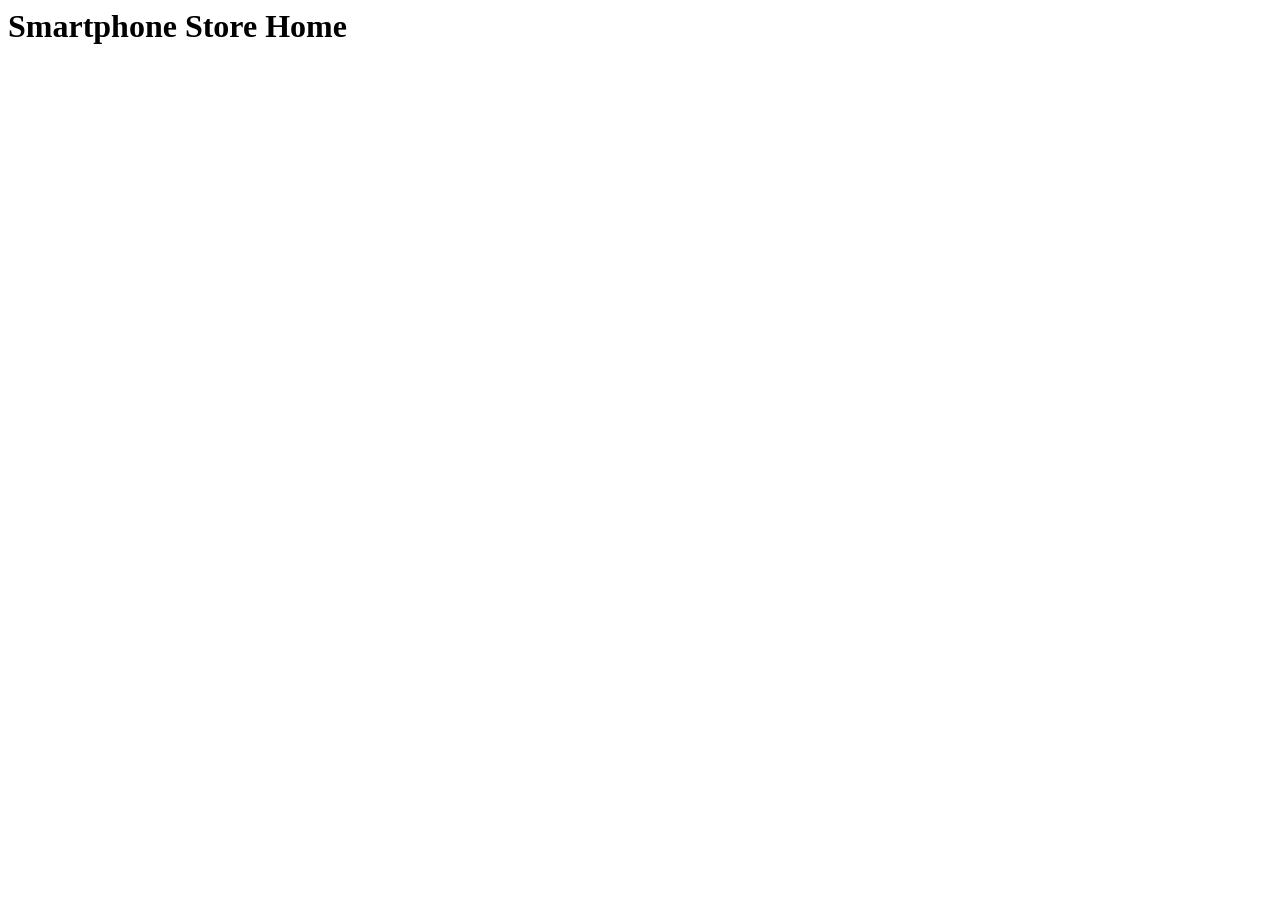
<file: SmartPhoneProducts1/index.html>
<html lang="en">

<head>
    <meta charset="UTF-8">
    <meta name="viewport" content="width=device-width, initial-scale=1.0">
    <meta http-equiv="X-UA-Compatible" content="ie=edge">
    <meta name="viewport" content="width=device-width, initial-scale=1">

    <title>Document</title>
    
</head>

<body>
        <h1>Smartphone Store Home</h1>
   
    <a href="./products_page.html">
        <img src="./Images/phone_globe.jpg" height="50%" width="50%">
    </a>

        
    
    
</body>

</html>
</file>
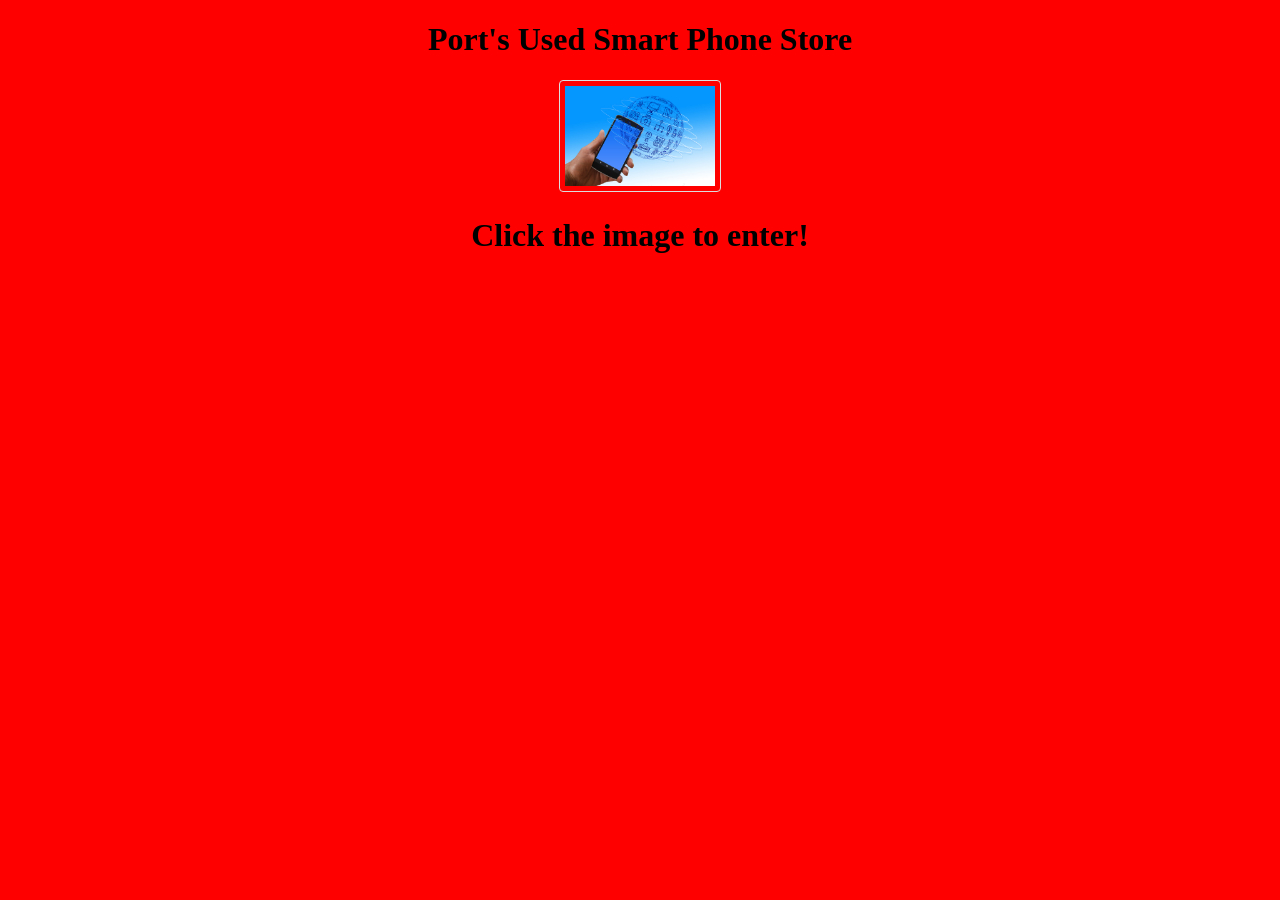
<file: SmartPhoneProducts2/index.html>
<!DOCTYPE html>
<html lang="en">

<head>
    <meta charset="UTF-8">
    <meta name="viewport" content="width=<device-width>, initial-scale=1.0">
    <meta http-equiv="X-UA-Compatible" content="ie=edge">
    <title>Smartphone Store Home Page</title>
    <style>
        body {
            text-align: center;
            background: red;
        }

        img {
            border: 1px solid #ddd;
            /* Gray border */
            border-radius: 4px;
            /* Rounded border */
            padding: 5px;
            /* Some padding */
            width: 150px;
            /* Set a small width */
        }

        /* Add a hover effect (blue shadow) */
        img:hover {
            box-shadow: 0 0 5px 1px black;
        }
    </style>
</head>

<body>
    <h1>Port's Used Smart Phone Store</h1>
    <a href="./products_display.html">
        <img src="./images/phone_globe.jpg" height="50%" width="50%">
    </a>
    <h1>Click the image to enter!</h1>

</body>
</html>
</file>
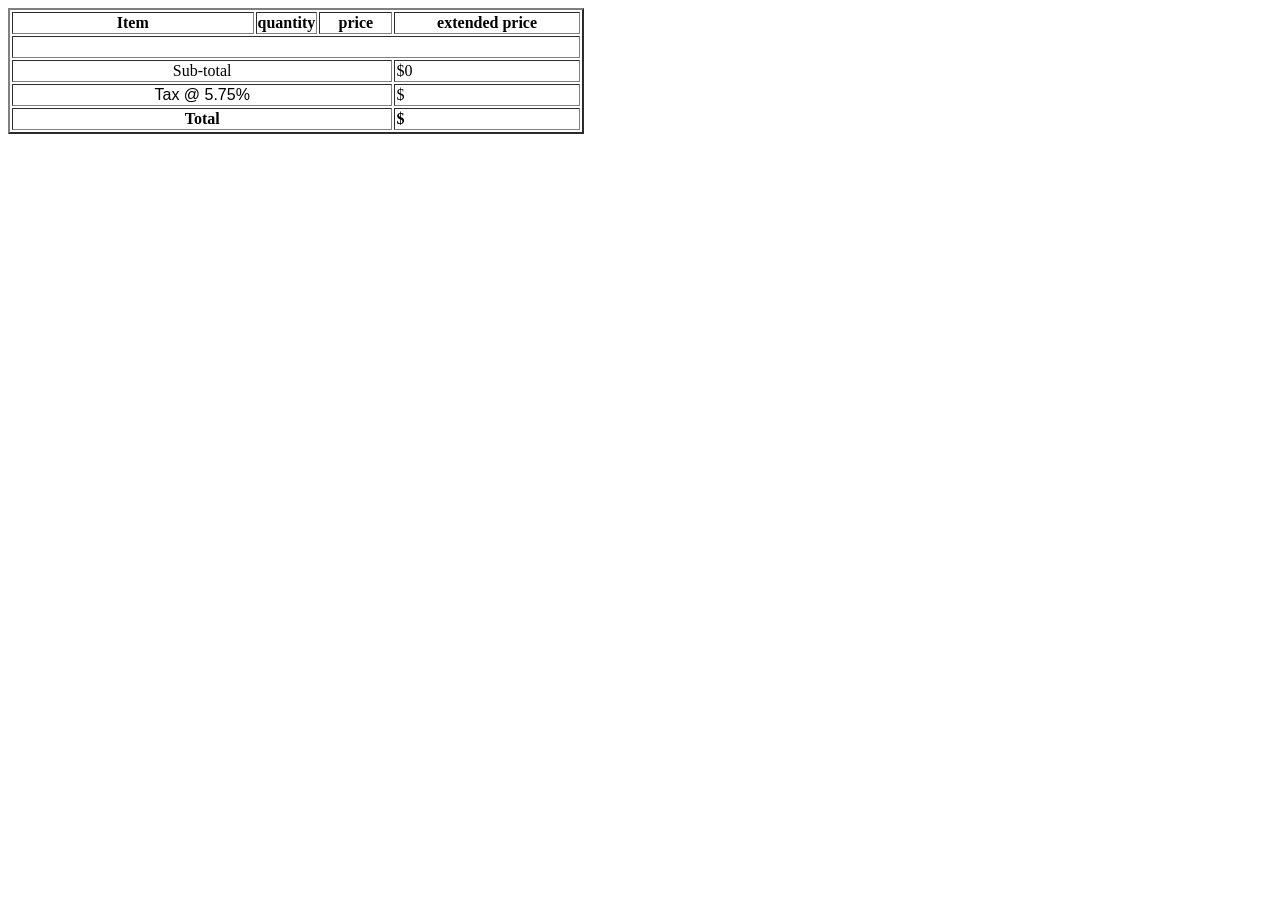
<file: Invoice1.1/Invoice1_1.html>
<script>
        var item1 = 'Gillette Sensor 3 Razor';
        var quantity1 = 2;
        var price1 = 1.23;
        var item2 = 'Barbasol Shaving Cream';
        var quantity2 = 1;
        var price2 = 2.64;
        var item3 = 'Nautica Cologne';
        var quantity3 = 1;
        var price3 = 6.17;
        var item4 = 'Rubbing Alcohol	';
        var quantity4 = 3;
        var price4 = 0.98;
        var item5 = 'Colgate Classic Toothbrush';
        var quantity5 = 12;
        var price5 = 1.89;
        /*
        var extended_price1 = quantity1 * price1;
        var extended_price2 = quantity2 * price2;
        var extended_price3 = quantity3 * price3;
        var extended_price4 = quantity4 * price4;
        var extended_price5 = quantity5 * price5;
        var subtotal = extended_price1 + extended_price2 + extended_price3 + extended_price4 + extended_price5;
        */
      

        var subtotal = 0;
         
        </script>
        
        <!DOCTYPE html>
        <html lang="en">
        <head>
            <meta charset="UTF-8">
            <meta name="viewport" content="width=device-width, initial-scale=1.0">
            <meta http-equiv="X-UA-Compatible" content="ie=edge">
            <title>Document</title>
        </head>
        <body>
        
                <table border="2">
                        <tbody>
                          <tr>
                            <th style="text-align: center;" width="43%">Item</th>
                            <th style="text-align: center;" width="11%">quantity</th>
                            <th style="text-align: center;" width="13%">price</th>
                            <th style="text-align: center;" width="54%">extended price</th>
                          </tr>
                    <script>
                       var extendedprice=quantity1*price1;

                          document.write(`
                          <tr>
                            <td width="43%">${item1}</td>
                            <td align="center" width="11%">${quantity1}</td>
                            <td width="13%">\$${price1}</td>
                            <td width="54%">\$${extended_price1}</td>
                          </tr>
                    `);
                    document.write(`
                          <tr>
                            <td width="43%">${item2}</td>
                            <td align="center" width="11%">${quantity2}</td>
                            <td width="13%">\$${price2}</td>
                            <td width="54%">\$${extended_price2}</td>
                          </tr>
                    `);
                    document.write(`
                          <tr>
                            <td width="43%">${item3}</td>
                            <td align="center" width="11%">${quantity3}</td>
                            <td width="13%">\$${price3}</td>
                            <td width="54%">\$${extended_price3}</td>
                          </tr>
                    `);
                    document.write(`
                          <tr>
                            <td width="43%">${item4}</td>
                            <td align="center" width="11%">${quantity4}</td>
                            <td width="13%">\$${price4}</td>
                            <td width="54%">\$${extended_price4}</td>
                          </tr>
                    `);
                    document.write(`
                          <tr>
                            <td width="43%">${item5}</td>
                            <td align="center" width="11%">${quantity5}</td>
                            <td width="13%">\$${price5}</td>
                            <td width="54%">\$${extended_price5}</td>
                          </tr>
                    `);
                    var tax_rate = 0.0575;
                     var tax = tax_rate * subtotal;
                    var total = tax + subtotal;
                 </script>
                     <tr>
                            <td colspan="4" width="100%">&nbsp;</td>
                          </tr>
                          <tr>
                            <td style="text-align: center;" colspan="3" width="67%">Sub-total</td>
                            <td width="54%">$<script>document.write(subtotal)</script></td>
                          </tr>
                          <tr>
                            <td style="text-align: center;" colspan="3" width="67%"><span style="font-family: arial;">Tax @ 5.75%</span></td>
                            <td width="54%">$<script>document.write(tax.toFixed(2))</script></td>
                          </tr>
                          <tr>
                            <td style="text-align: center;" colspan="3" width="67%"><strong>Total</strong></td>
                            <td width="54%"><strong>$<script>document.write(total.toFixed(2))</script></strong></td>
                          </tr>
                    
                        </tbody>
                      </table>
        
        </body>
        </html>
</file>
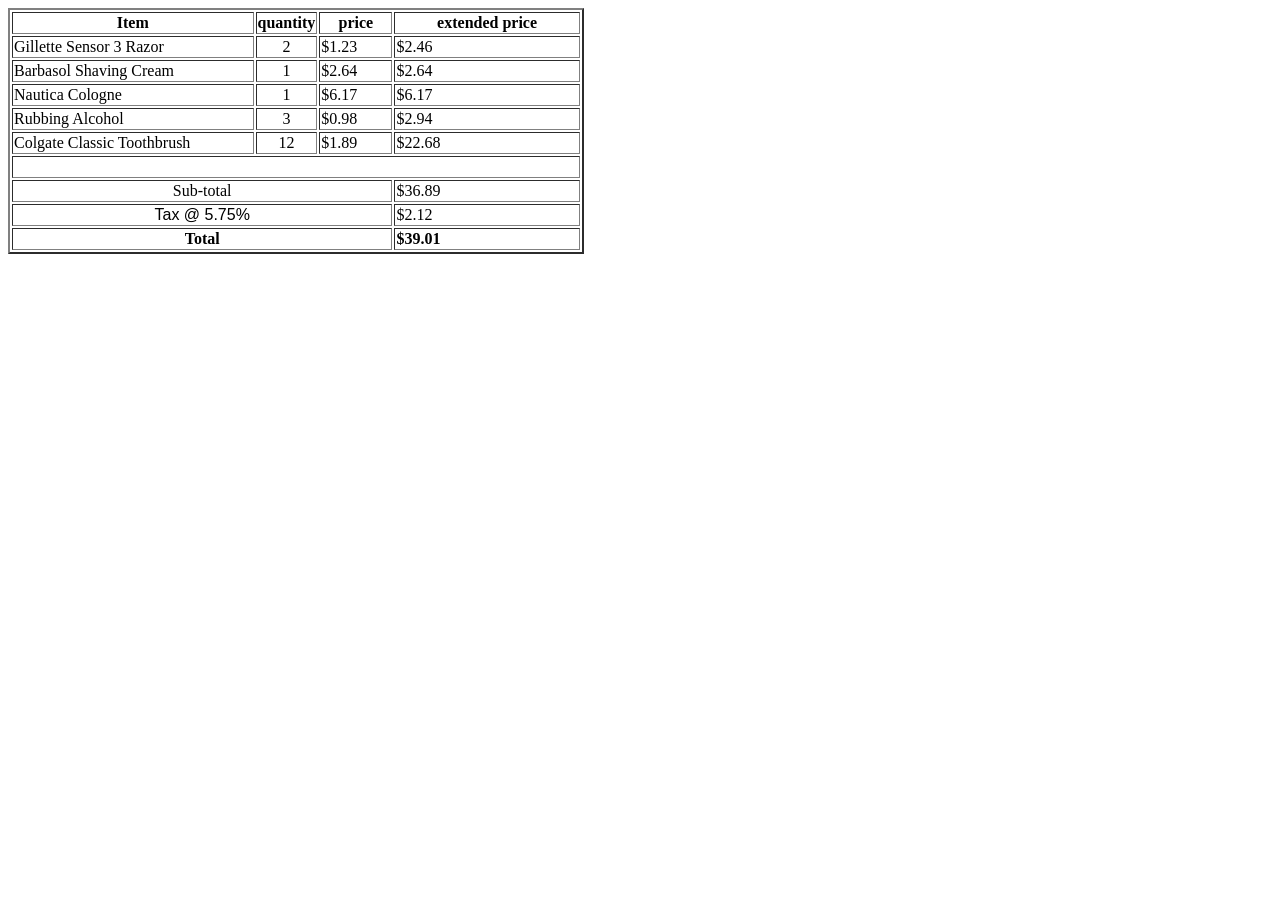
<file: Lab10/Invoice1.html>
<script>
        var item1 = 'Gillette Sensor 3 Razor';
        var quantity1 = 2;
        var price1 = 1.23;
        var item2 = 'Barbasol Shaving Cream';
        var quantity2 = 1;
        var price2 = 2.64;
        var item3 = 'Nautica Cologne';
        var quantity3 = 1;
        var price3 = 6.17;
        var item4 = 'Rubbing Alcohol	';
        var quantity4 = 3;
        var price4 = 0.98;
        var item5 = 'Colgate Classic Toothbrush';
        var quantity5 = 12;
        var price5 = 1.89;
        var extended_price1 = quantity1 * price1;
        var extended_price2 = quantity2 * price2;
        var extended_price3 = quantity3 * price3;
        var extended_price4 = quantity4 * price4;
        var extended_price5 = quantity5 * price5;
        var subtotal = extended_price1 + extended_price2 + extended_price3 + extended_price4 + extended_price5;
        var tax_rate = 0.0575;
        var tax = tax_rate * subtotal;
        var total = tax + subtotal;
        </script>
        
        <!DOCTYPE html>
        <html lang="en">
        <head>
            <meta charset="UTF-8">
            <meta name="viewport" content="width=device-width, initial-scale=1.0">
            <meta http-equiv="X-UA-Compatible" content="ie=edge">
            <title>Document</title>
        </head>
        <body>
        
                <table border="2">
                        <tbody>
                          <tr>
                            <th style="text-align: center;" width="43%">Item</th>
                            <th style="text-align: center;" width="11%">quantity</th>
                            <th style="text-align: center;" width="13%">price</th>
                            <th style="text-align: center;" width="54%">extended price</th>
                          </tr>
                    <script>
                          document.write(`
                          <tr>
                            <td width="43%">${item1}</td>
                            <td align="center" width="11%">${quantity1}</td>
                            <td width="13%">\$${price1}</td>
                            <td width="54%">\$${extended_price1}</td>
                          </tr>
                    `);
                    document.write(`
                          <tr>
                            <td width="43%">${item2}</td>
                            <td align="center" width="11%">${quantity2}</td>
                            <td width="13%">\$${price2}</td>
                            <td width="54%">\$${extended_price2}</td>
                          </tr>
                    `);
                    document.write(`
                          <tr>
                            <td width="43%">${item3}</td>
                            <td align="center" width="11%">${quantity3}</td>
                            <td width="13%">\$${price3}</td>
                            <td width="54%">\$${extended_price3}</td>
                          </tr>
                    `);
                    document.write(`
                          <tr>
                            <td width="43%">${item4}</td>
                            <td align="center" width="11%">${quantity4}</td>
                            <td width="13%">\$${price4}</td>
                            <td width="54%">\$${extended_price4}</td>
                          </tr>
                    `);
                    document.write(`
                          <tr>
                            <td width="43%">${item5}</td>
                            <td align="center" width="11%">${quantity5}</td>
                            <td width="13%">\$${price5}</td>
                            <td width="54%">\$${extended_price5}</td>
                          </tr>
                    `);
                 </script>
                     <tr>
                            <td colspan="4" width="100%">&nbsp;</td>
                          </tr>
                          <tr>
                            <td style="text-align: center;" colspan="3" width="67%">Sub-total</td>
                            <td width="54%">$<script>document.write(subtotal)</script></td>
                          </tr>
                          <tr>
                            <td style="text-align: center;" colspan="3" width="67%"><span style="font-family: arial;">Tax @ 5.75%</span></td>
                            <td width="54%">$<script>document.write(tax.toFixed(2))</script></td>
                          </tr>
                          <tr>
                            <td style="text-align: center;" colspan="3" width="67%"><strong>Total</strong></td>
                            <td width="54%"><strong>$<script>document.write(total.toFixed(2))</script></strong></td>
                          </tr>
                    
                        </tbody>
                      </table>
        
        </body>
        </html>
</file>
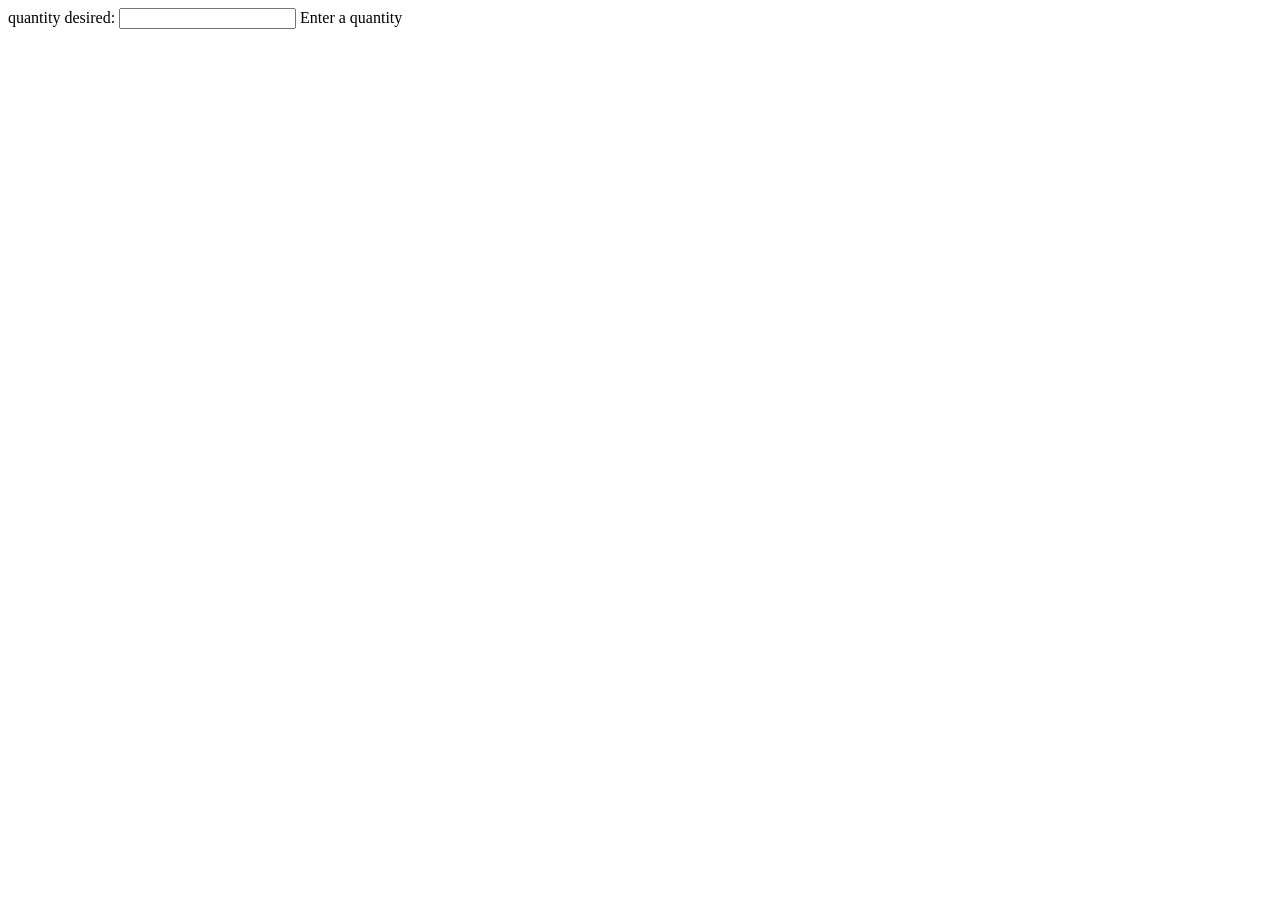
<file: Lab13/Ex1.html>
<html lang="en">
<head>
    <script>
        function checkQuantityTextBox(){
            errs_array = isNonNegInt(quantity_textbox.value, true);
            qty_textbox_message.innerHTML= errs_array.join(',');
        }
        function isNonNegInt(q, returnsErrors = false) { 
        errors = []; // assume no errors at first
        if(Number(q) != q) errors.push('Not a number!'); // Check if string is a number value
        if(q < 0) errors.push('Negative value!'); // Check if it is non-negative
        if(parseInt(q) != q) errors.push('Not an integer!'); // Check that it is an integer

    return returnsErrors ? errors : (errors.length == 0);
}
    </script>
    <meta charset="UTF-8">
    <meta name="viewport" content="width=device-width, initial-scale=1.0">
    <meta http-equiv="X-UA-Compatible" content="ie=edge">
    <title>Document</title>
</head>
<body>
    <label for = "quantity_textbox" >quantity desired: </label>
    <input type="text" id = "quantity_textbox" onkeyup="checkQuantityTextBox();">
    <span id='qty_textbox_message'>Enter a quantity</span>  
</body>
</html>
</file>
